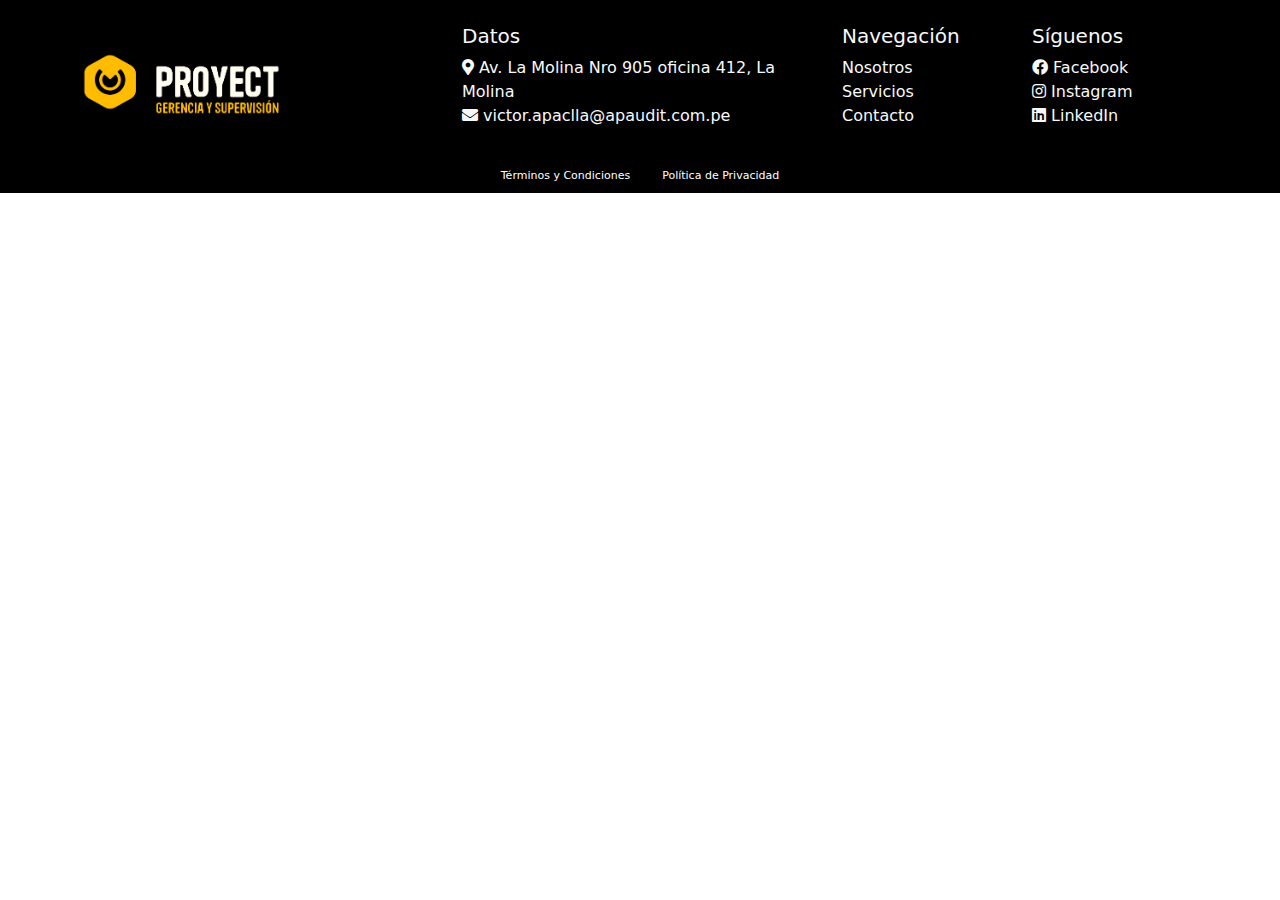
<file: partials/footer.html>
<!doctype html>
<html lang="en">
  <head>
    <meta charset="utf-8">
    <meta name="viewport" content="width=device-width, initial-scale=1">
    <title>Footer</title>
    <link href="https://cdnjs.cloudflare.com/ajax/libs/font-awesome/5.10.0/css/all.min.css" rel="stylesheet">

    <link href="https://cdn.jsdelivr.net/npm/bootstrap@5.3.3/dist/css/bootstrap.min.css" rel="stylesheet" integrity="sha384-QWTKZyjpPEjISv5WaRU9OFeRpok6YctnYmDr5pNlyT2bRjXh0JMhjY6hW+ALEwIH" crossorigin="anonymous">
  </head>
  <body>

<!-- Footer -->
<footer class="bg-black text-light py-4">
    <div class="container">
      <div class="row text-center text-md-start">
        
        <!-- Logo Section -->
        <div class="col-md-4 mb-4 mb-md-0 d-flex align-items-center justify-content-center justify-content-md-start">
          <img src="../assets/img/logo_footer.png" alt="Proyect Gerencia y Supervisión" class="img-fluid" style="max-width: 200px;">
        </div>
        
        <!-- Datos Section -->
        <div class="col-md-4 mb-4 mb-md-0 text-center text-md-start">
          <h5>Datos</h5>
          <ul class="list-unstyled">
            <li><i class="fas fa-map-marker-alt"></i> Av. La Molina Nro 905 oficina 412, La Molina</li>

            <!--<li><i class="fas fa-phone-alt"></i> +51 986235563</li>-->
            <li><i class="fas fa-envelope"></i> victor.apaclla@apaudit.com.pe </li>

          </ul>
        </div>
        
        <!-- Navegación Section -->
        <div class="col-md-2 mb-4 mb-md-0 text-center text-md-start">
          <h5>Navegación</h5>
          <ul class="list-unstyled">
            <li><a href="../pages/nosotros.html" class="text-light text-decoration-none">Nosotros</a></li>
            <li><a href="../pages/servicios.html" class="text-light text-decoration-none">Servicios</a></li>
            <!--<li><a href="../pages/proyectos.html" class="text-light text-decoration-none">Proyectos</a></li>-->
            <li><a href="../pages/contacto.html" class="text-light text-decoration-none">Contacto</a></li>
          </ul>
        </div>
        
        <!-- Síguenos Section -->
        <div class="col-md-2 text-center text-md-start">
          <h5>Síguenos</h5>
          <ul class="list-unstyled">

            <li><a href="https://www.facebook.com/profile.php?id=61569443331300" target="_blank" class="text-light text-decoration-none"><i class="fab fa-facebook"></i> Facebook</a></li>
            <li><a href="https://www.instagram.com/proyect_gs/profilecard/?igsh=d2IzbzdzMnhieWk=" target="_blank" class="text-light text-decoration-none"><i class="fab fa-instagram"></i> Instagram</a></li>
            <li><a href="https://www.linkedin.com/company/105781038/admin/dashboard/ " target="_blank" class="text-light text-decoration-none"><i class="fab fa-linkedin"></i> LinkedIn</a></li>

          </ul>
        </div>
        
      </div>
    </div>
    
  </footer>
  <div class="d-flex justify-content-center align-items-center pb-2" style="background-color: black;">
    <a class="text-white mx-3" href="../pages/terminos-y-condiciones.html" style="text-decoration: none; font-size: 11px;">
        Términos y Condiciones
    </a>
    <a class="text-white mx-3" href="../pages/politica-de-privacidad.html" style="text-decoration: none;font-size: 11px;">
        Política de Privacidad
    </a>
</div>
    
    

    <script src="https://cdn.jsdelivr.net/npm/bootstrap@5.3.3/dist/js/bootstrap.bundle.min.js" integrity="sha384-YvpcrYf0tY3lHB60NNkmXc5s9fDVZLESaAA55NDzOxhy9GkcIdslK1eN7N6jIeHz" crossorigin="anonymous"></script>
  
    <style>
        body {
    overflow-x: hidden;
}
        /* Elimina el padding horizontal cuando el tamaño de la pantalla es col-lg-2 */
        @media (min-width: 992px) { /* Esto es para pantallas grandes, cuando col-lg-2 se activa */
            .custom-padding {
                padding-left: 20px !important;
                padding-right: 0 !important;
               
            }
        }
    </style>

</body>




</html>
</file>
